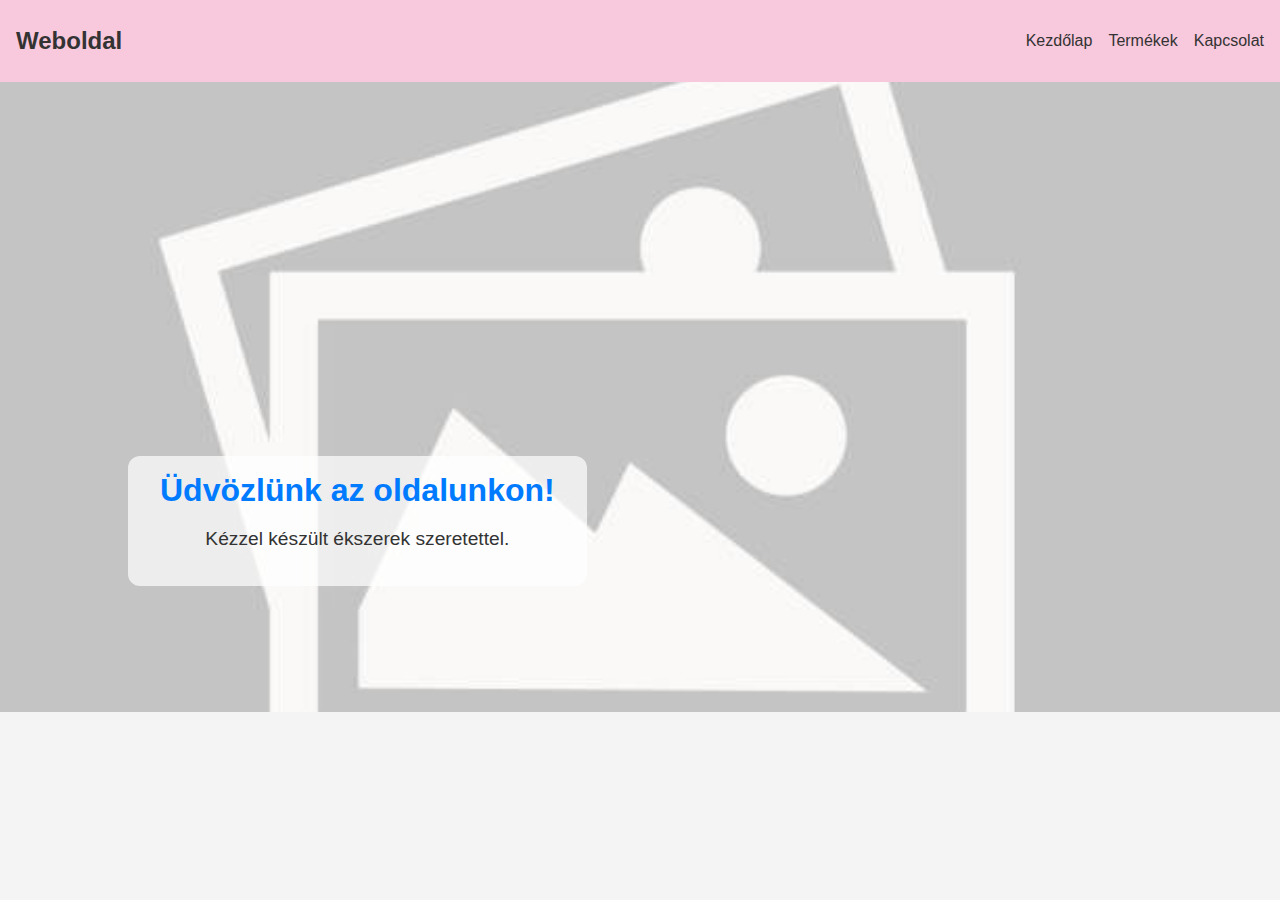
<file: index.html>
<!DOCTYPE html>
<html lang="hu">
<head>
  <meta charset="UTF-8" />
  <meta name="viewport" content="width=device-width, initial-scale=1.0" />
  <title>Kezdőlap</title>
  <link rel="stylesheet" href="style.css" />
  
</head>
<body>
  <header>
    <nav class="navbar">
      <div class="logo">Weboldal</div>
      <button class="menu-toggle" id="menu-toggle">☰</button>
      <ul class="nav-links" id="nav-links">
        <li><a href="index.html">Kezdőlap</a></li>
        <li><a href="products.html">Termékek</a></li>
        <li><a href="contact.html">Kapcsolat</a></li>
      </ul>
    </nav>
  </header>

  <main>
    <div class="carousel-container">
      <div class="carousel-item active">
        <img src="lorem.jpg" alt="Slide 1">
        <div class="carousel-caption">
          <h2>Üdvözlünk az oldalunkon!</h2>
          <p>Kézzel készült ékszerek szeretettel.</p>
        </div>
      </div>
      <div class="carousel-item">
        <img src="lorem.jpg" alt="Slide 2">
        <div class="carousel-caption">
          <h2>Pasztell stílus, letisztult megjelenés</h2>
          <p>Modern, mobilbarát dizájn minden eszközre.</p>
        </div>
      </div>
      <div class="carousel-item">
        <img src="lorem.jpg" alt="Slide 3">
        <div class="carousel-caption">
          <h2>Egyedi darabok minden alkalomra</h2>
          <p>Ajándéknak is tökéletes választás!</p>
        </div>
      </div>
    </div>
  </main>

  <script src="script.js"></script>
</body>
</html>
</file>
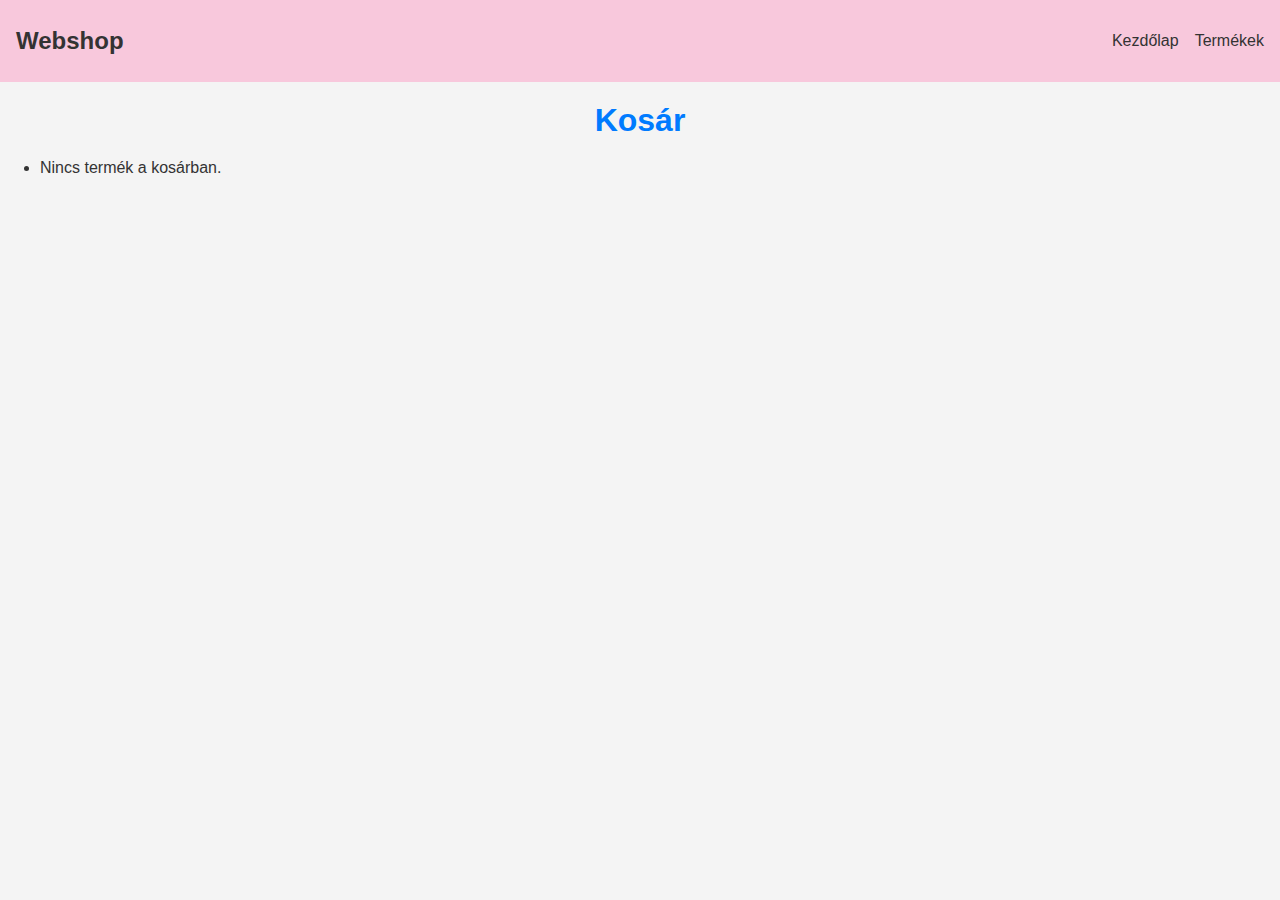
<file: cart.html>
<!DOCTYPE html>
<html lang="hu">
<head>
  <meta charset="UTF-8" />
  <meta name="viewport" content="width=device-width, initial-scale=1.0"/>
  <title>Kosár</title>
  <link rel="stylesheet" href="style.css" />
</head>
<body>
  <header>
    <nav class="navbar">
      <div class="logo">Webshop</div>
      <ul class="nav-links">
        <li><a href="index.html">Kezdőlap</a></li>
        <li><a href="products.html">Termékek</a></li>
      </ul>
    </nav>
  </header>
  <main>
    <h1>Kosár</h1>
    <ul id="cart-items" class="item-list"></ul>
  </main>
  <script>
    const items = JSON.parse(localStorage.getItem("cart") || "[]");
    const list = document.getElementById("cart-items");
    if (items.length === 0) {
      list.innerHTML = "<li>Nincs termék a kosárban.</li>";
    } else {
      items.forEach(item => {
        const li = document.createElement("li");
        li.textContent = item;
        list.appendChild(li);
      });
    }
  </script>
</body>
</html>
</file>
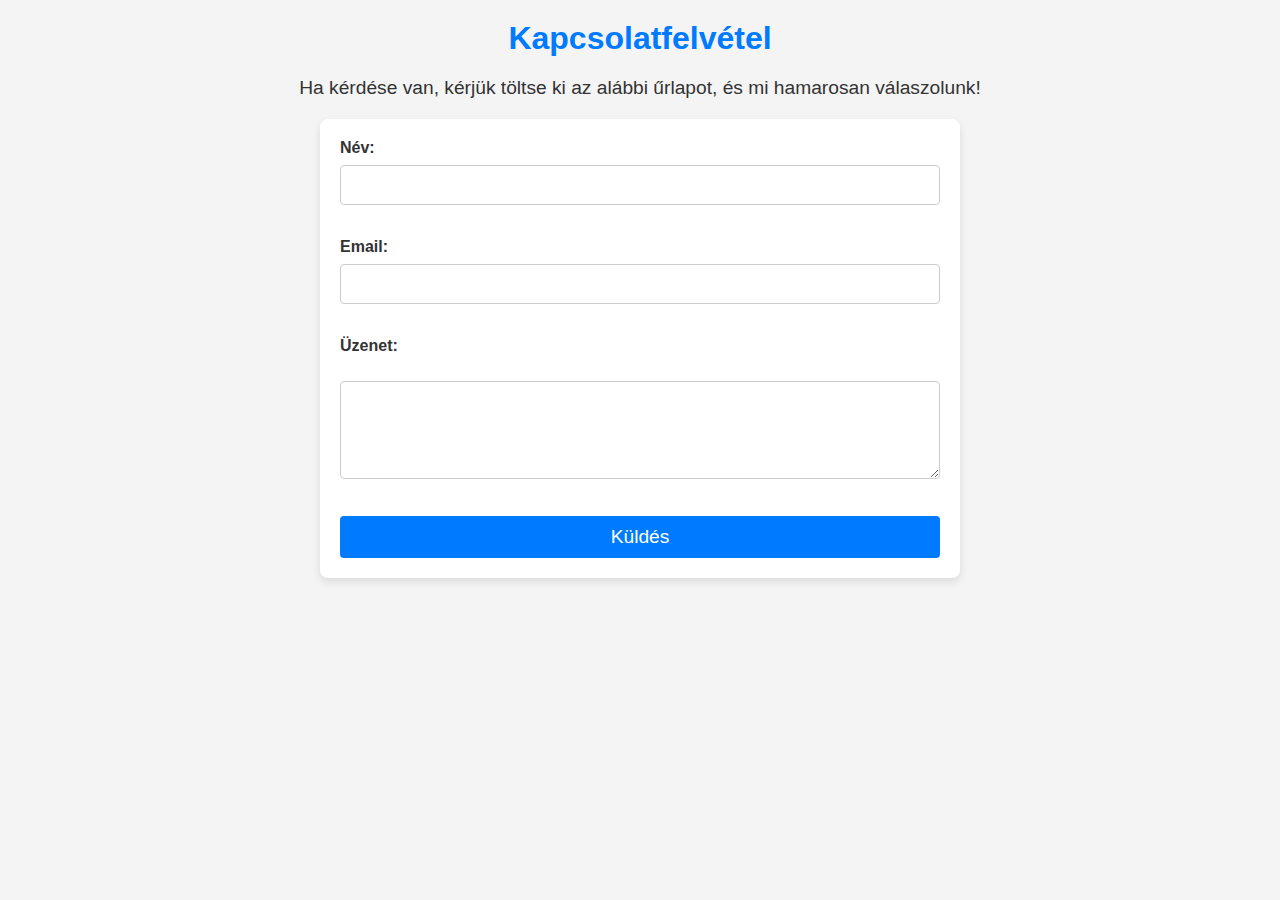
<file: contact.html>
<!DOCTYPE html>
<html lang="hu">
<head>
    <meta charset="UTF-8">
    <meta name="viewport" content="width=device-width, initial-scale=1.0">
    <title>Kapcsolatfelvétel</title>
    <link rel="stylesheet" href="style.css" />
</head>
<body>
    <h1>Kapcsolatfelvétel</h1>
    <p>Ha kérdése van, kérjük töltse ki az alábbi űrlapot, és mi hamarosan válaszolunk!</p>

    <form action="submit_form.php" method="POST">
        <label for="name">Név:</label>
        <input type="text" id="name" name="name" required><br><br>

        <label for="email">Email:</label>
        <input type="email" id="email" name="email" required><br><br>

        <label for="message">Üzenet:</label><br>
        <textarea id="message" name="message" rows="4" required></textarea><br><br>

        <input type="submit" value="Küldés">
    </form>
</body>
</html>
</file>
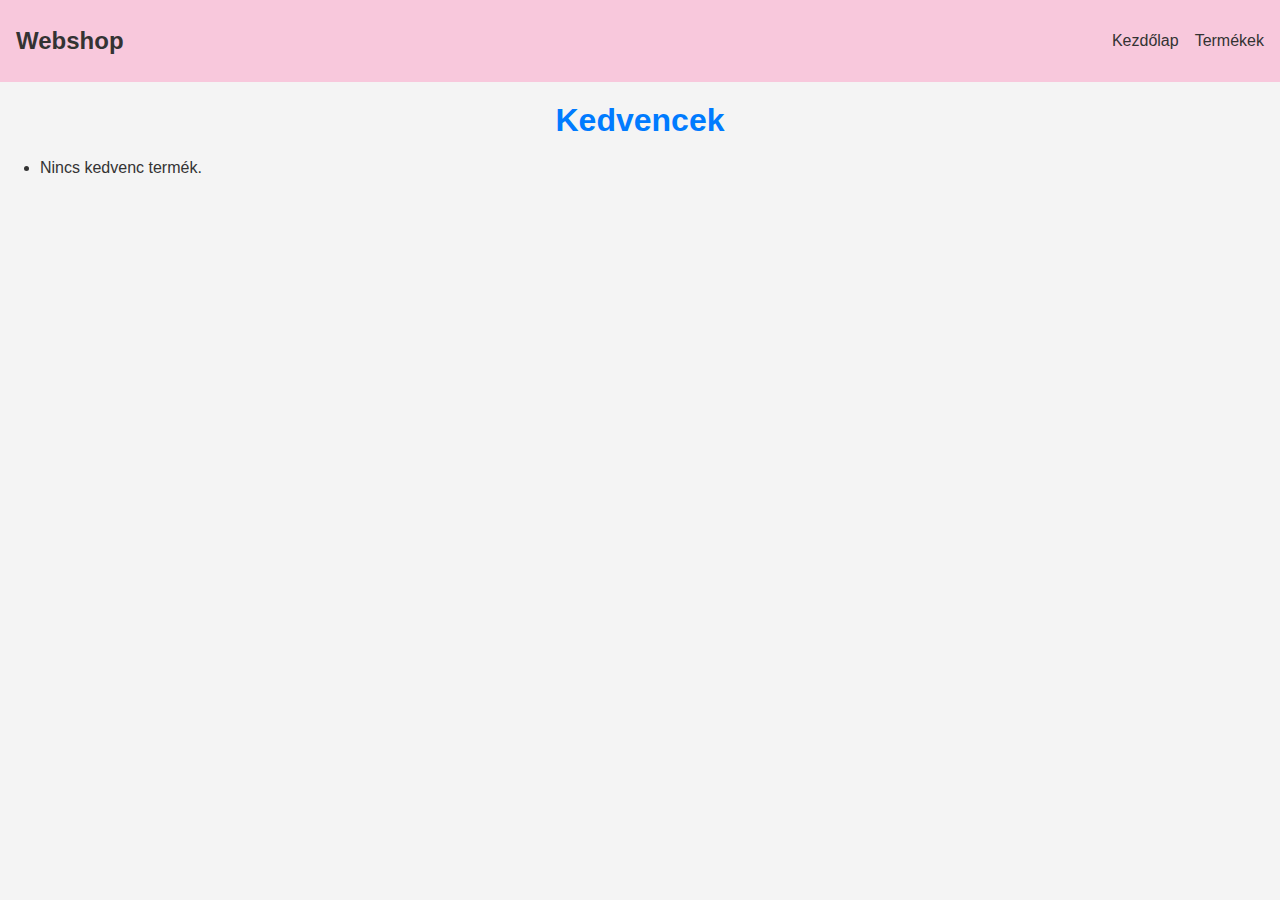
<file: favorites.html>
<!DOCTYPE html>
<html lang="hu">
<head>
  <meta charset="UTF-8" />
  <meta name="viewport" content="width=device-width, initial-scale=1.0"/>
  <title>Kedvencek</title>
  <link rel="stylesheet" href="style.css" />
</head>
<body>
  <header>
    <nav class="navbar">
      <div class="logo">Webshop</div>
      <ul class="nav-links">
        <li><a href="index.html">Kezdőlap</a></li>
        <li><a href="products.html">Termékek</a></li>
      </ul>
    </nav>
  </header>
  <main>
    <h1>Kedvencek</h1>
    <ul id="favorites-items" class="item-list"></ul>
  </main>
  <script>
    const items = JSON.parse(localStorage.getItem("favorites") || "[]");
    const list = document.getElementById("favorites-items");
    if (items.length === 0) {
      list.innerHTML = "<li>Nincs kedvenc termék.</li>";
    } else {
      items.forEach(item => {
        const li = document.createElement("li");
        li.textContent = item;
        list.appendChild(li);
      });
    }
  </script>
</body>
</html>
</file>
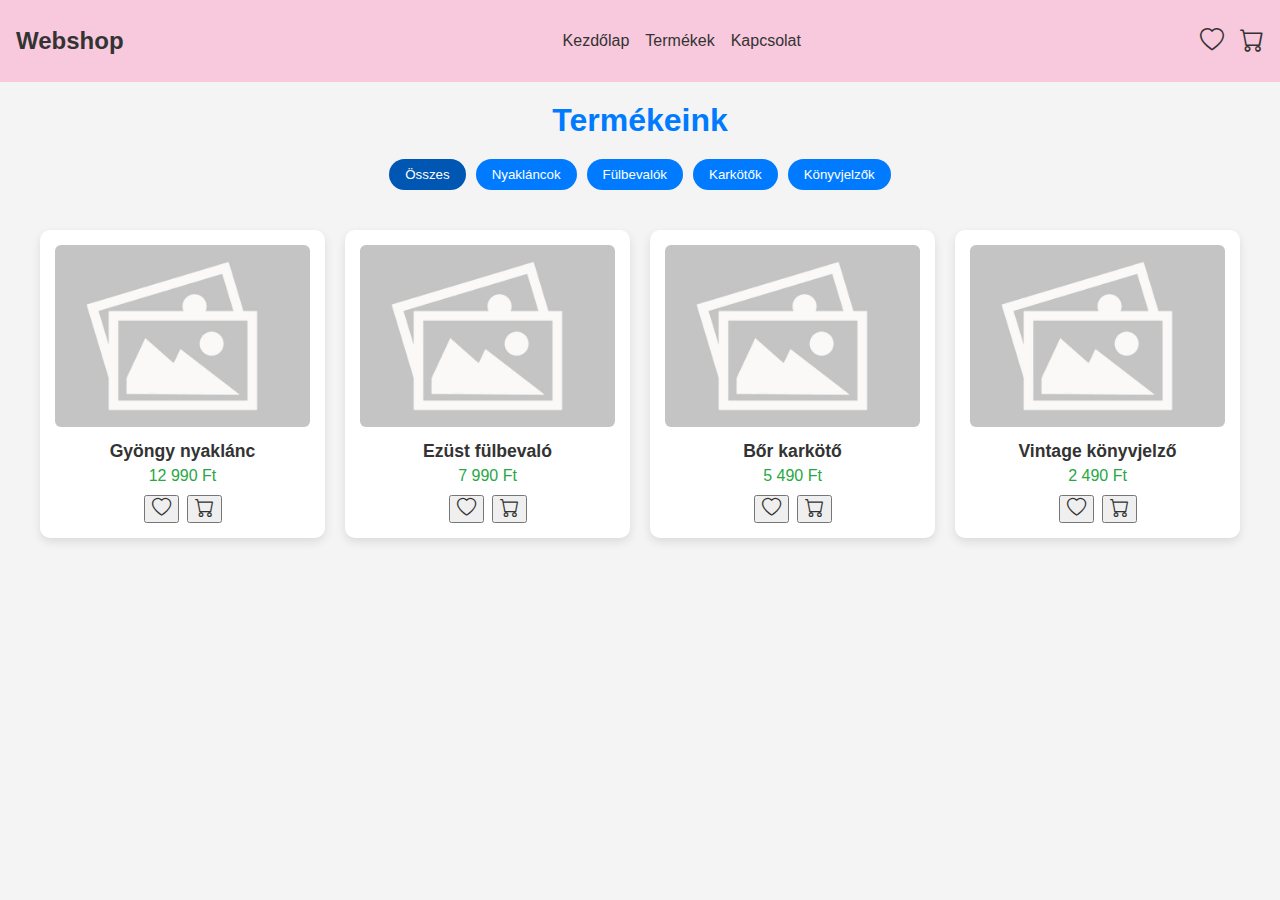
<file: products.html>
<!DOCTYPE html>
<html lang="hu">
<head>
    <meta charset="UTF-8">
    <meta name="viewport" content="width=device-width, initial-scale=1.0">
    <title>Termékek</title>
    <link rel="stylesheet" href="style.css" />
    <link href="https://cdn.jsdelivr.net/npm/bootstrap-icons@1.10.5/font/bootstrap-icons.css" rel="stylesheet">

</head>
<body>
  <header>
    <nav class="navbar">
      <div class="logo">Webshop</div>
      <ul class="nav-links">
        <li><a href="index.html">Kezdőlap</a></li>
        <li><a href="products.html">Termékek</a></li>
        <li><a href="contact.html">Kapcsolat</a></li>
      </ul>
      <div class="nav-icons">
        <a href="favorites.html" title="Kedvencek"><i class="bi bi-heart"></i></a>
        <a href="cart.html" title="Kosár"><i class="bi bi-cart"></i></a>
      </div>
    </nav>
  </header>
  
    <h1>Termékeink</h1>
  
    <div class="filters">
      <button class="active" data-category="all">Összes</button>
      <button data-category="nyaklanc">Nyakláncok</button>
      <button data-category="fulbevalo">Fülbevalók</button>
      <button data-category="karkoto">Karkötők</button>
      <button data-category="konyvjelzo">Könyvjelzők</button>
    </div>
  
    <div class="product-container" id="product-list">
      <!-- Termékek -->
      <div class="product-card" data-category="nyaklanc">
        <img src="lorem.jpg" alt="Nyaklánc">
        <div class="product-name">Gyöngy nyaklánc</div>
        <div class="product-price">12 990 Ft</div>
        <div class="buttons">
            <button class="btn favorite"><i class="bi bi-heart"></i></button>
            <button class="btn cart"><i class="bi bi-cart"></i></button>            
        </div>
      </div>
  
      <div class="product-card" data-category="fulbevalo">
        <img src="lorem.jpg" alt="Fülbevaló">
        <div class="product-name">Ezüst fülbevaló</div>
        <div class="product-price">7 990 Ft</div>
        <div class="buttons">
            <button class="btn favorite"><i class="bi bi-heart"></i></button>
            <button class="btn cart"><i class="bi bi-cart"></i></button>            
        </div>
      </div>
  
      <div class="product-card" data-category="karkoto">
        <img src="lorem.jpg" alt="Karkötő">
        <div class="product-name">Bőr karkötő</div>
        <div class="product-price">5 490 Ft</div>
        <div class="buttons">
            <button class="btn favorite"><i class="bi bi-heart"></i></button>
            <button class="btn cart"><i class="bi bi-cart"></i></button>            
        </div>
      </div>
  
      <div class="product-card" data-category="konyvjelzo">
        <img src="lorem.jpg" alt="Könyvjelző">
        <div class="product-name">Vintage könyvjelző</div>
        <div class="product-price">2 490 Ft</div>
        <div class="buttons">
            <button class="btn favorite"><i class="bi bi-heart"></i></button>
            <button class="btn cart"><i class="bi bi-cart"></i></button>            
        </div>
      </div>
    </div>

    <!-- Bootstrap Icons -->
    <link href="https://cdn.jsdelivr.net/npm/bootstrap-icons@1.10.5/font/bootstrap-icons.css" rel="stylesheet">

    <!-- Javított script elérési út -->
    <script src="script.js" defer></script>

</body>
</html>
</file>
<file: style.css>
/* INDEX.HTML */
:root {
    --pastel-pink: #f8c8dc;
    --pastel-green: #bce3cb;
    --pastel-blue: #cbe4f9;
    --text-color: #333;
    --background: #fffafc;
  }
  
  body {
    margin: 0;
    font-family: sans-serif;
    background-color: var(--background);
    color: var(--text-color);
  }
  
  header {
    background-color: var(--pastel-pink);
    padding: 1rem;
  }
  
  .navbar {
    display: flex;
    justify-content: space-between;
    align-items: center;
  }
  
  .logo {
    font-weight: bold;
    font-size: 1.5rem;
  }
  
  .nav-links {
    list-style: none;
    display: flex;
    gap: 1rem;
  }
  
  .nav-links li a {
    text-decoration: none;
    color: var(--text-color);
    font-weight: 500;
  }
  
  /* Hamburger gomb */
  .menu-toggle {
    display: none;
    font-size: 1.5rem;
    background: none;
    border: none;
  }
  
  /* Hero szekció */
  .hero {
    padding: 2rem;
    background-color: var(--pastel-blue);
    text-align: center;
  }
  
  /* Reszponzív: mobil */
  @media (max-width: 768px) {
    .menu-toggle {
      display: block;
    }
  
    .nav-links {
      display: none;
      flex-direction: column;
      background-color: var(--pastel-green);
      position: absolute;
      top: 60px;
      left: 0;
      right: 0;
      padding: 1rem;
    }
  
    .nav-links.show {
      display: flex;
    }
  }

  /*Carousel*/
  .carousel {
    position: relative;
    overflow: hidden;
    height: 80vh;
  }

  .carousel-slide {
    display: flex;
    width: 300%;
    animation: slide 12s infinite;
  }

  .carousel-item {
    flex: 1 0 100%;
    background-image: url('lorem.jpg');
    background-size: cover;
    background-position: center;
    position: relative;
    display: flex;
    align-items: center;
    justify-content: center;
    color: white;
    text-align: center;
  }

  .carousel-overlay {
    background: rgba(255, 255, 255, 0.7);
    padding: 2rem;
    border-radius: 12px;
    color: #333;
    max-width: 80%;
  }

  .carousel-overlay h2 {
    margin-bottom: 1rem;
    font-size: 2rem;
    color: #007BFF;
  }

  .carousel-overlay p {
    font-size: 1.2rem;
    margin-bottom: 1rem;
  }

  .carousel-overlay a {
    background-color: #007BFF;
    color: #fff;
    padding: 0.7rem 1.5rem;
    text-decoration: none;
    border-radius: 6px;
    font-weight: bold;
  }

  .carousel-container {
    position: relative;
    height: 70vh;
    overflow: hidden;
  }
  
  .carousel-item {
    position: absolute;
    top: 0;
    left: 0;
    width: 100%;
    height: 100%;
    opacity: 0;
    transition: opacity 1s ease-in-out;
  }
  
  .carousel-item.active {
    opacity: 1;
    z-index: 1;
  }
  
  .carousel-item img {
    width: 100%;
    height: 100%;
    object-fit: cover;
  }
  
  .carousel-caption {
    position: absolute;
    bottom: 20%;
    left: 10%;
    background: rgba(255, 255, 255, 0.7);
    padding: 1rem 2rem;
    border-radius: 12px;
    max-width: 80%;
    text-align: left;
  }
  
  .carousel-caption h2 {
    margin: 0;
    font-size: 2rem;
    color: #007BFF;
  }
  
  .carousel-caption p {
    font-size: 1.2rem;
    color: #333;
  }

  @keyframes slide {
    0%   { transform: translateX(0); }
    33%  { transform: translateX(0); }
    36%  { transform: translateX(-100%); }
    66%  { transform: translateX(-100%); }
    69%  { transform: translateX(-200%); }
    99%  { transform: translateX(-200%); }
    100% { transform: translateX(0); }
  }

  @media (max-width: 768px) {
    .carousel-overlay h2 {
      font-size: 1.5rem;
    }
    .carousel-overlay p {
      font-size: 1rem;
    }
  }


  /*CONTACT.HTML*/
  body {
    font-family: Arial, sans-serif;
    background-color: #f4f4f4;
    color: #333;
    margin: 0;
    padding: 0;
}

h1 {
    color: #007BFF;
    text-align: center;
    margin-top: 50px;
}

p {
    text-align: center;
    font-size: 1.2rem;
    margin-bottom: 20px;
}

form {
    max-width: 600px;
    margin: 0 auto;
    background-color: #fff;
    padding: 20px;
    border-radius: 8px;
    box-shadow: 0 4px 8px rgba(0, 0, 0, 0.1);
}

label {
    display: block;
    margin-bottom: 8px;
    font-weight: bold;
}

input[type="text"], input[type="email"], textarea {
    width: 100%;
    padding: 10px;
    margin-bottom: 15px;
    border: 1px solid #ccc;
    border-radius: 4px;
    font-size: 1rem;
    box-sizing: border-box;  /* Ensures padding doesn't affect width */
}

textarea {
    resize: vertical;
}

input[type="submit"] {
    background-color: #007BFF;
    color: #fff;
    border: none;
    padding: 10px 20px;
    font-size: 1.2rem;
    cursor: pointer;
    border-radius: 4px;
    width: 100%;
}

input[type="submit"]:hover {
    background-color: #0056b3;
}

/* Mobil reszponzivitás */
@media (max-width: 600px) {
    body{
        max-width: 90%;
        margin: auto;
    }
    form {
        padding: 15px;
    }

    input[type="text"], input[type="email"], textarea {
        padding: 8px;
        font-size: 0.9rem;
    }

    input[type="submit"] {
        padding: 12px;
        font-size: 1rem;
    }
}

/*PRODUCTS.HTML*/
body {
  font-family: Arial, sans-serif;
  background-color: #f4f4f4;
  margin: 0;
  padding: 0;
}

h1 {
  text-align: center;
  color: #007BFF;
  margin: 20px 0;
}

.filters {
  display: flex;
  justify-content: center;
  flex-wrap: wrap;
  gap: 10px;
  margin-bottom: 20px;
}

.filters button {
  padding: 8px 16px;
  border: none;
  background-color: #007BFF;
  color: #fff;
  border-radius: 20px;
  cursor: pointer;
}

.filters button.active {
  background-color: #0056b3;
}

.product-container {
  display: grid;
  grid-template-columns: repeat(auto-fit, minmax(240px, 1fr));
  gap: 20px;
  padding: 20px;
  max-width: 1200px;
  margin: 0 auto;
}

.product-card {
  background-color: #fff;
  border-radius: 10px;
  padding: 15px;
  box-shadow: 0 4px 10px rgba(0, 0, 0, 0.1);
  text-align: center;
  position: relative;
}

.product-card img {
  width: 100%;
  height: auto;
  border-radius: 6px;
}

.product-name {
  font-size: 1.1rem;
  margin: 10px 0 5px;
  font-weight: bold;
}

.product-price {
  color: #28a745;
  font-size: 1rem;
  margin-bottom: 10px;
}

.btn i {
  font-size: 1.2rem;
  color: #333;
  transition: color 0.2s ease;
}

.btn.favorite i.bi-heart-fill {
  color: crimson;
}

.buttons {
  display: flex;
  gap: 0.5rem;
  justify-content: center;
  margin-top: 0.5rem;
}

@media (max-width: 600px) {
  .product-name {
    font-size: 1rem;
  }
  .product-price {
    font-size: 0.95rem;
  }
  
}
.nav-icons {
  display: flex;
  gap: 1rem;
  align-items: center;
}

.nav-icons a {
  font-size: 1.5rem;
  color: var(--text-color);
  text-decoration: none;
}

.nav-icons a:hover {
  color: #007BFF;
}
</file>
